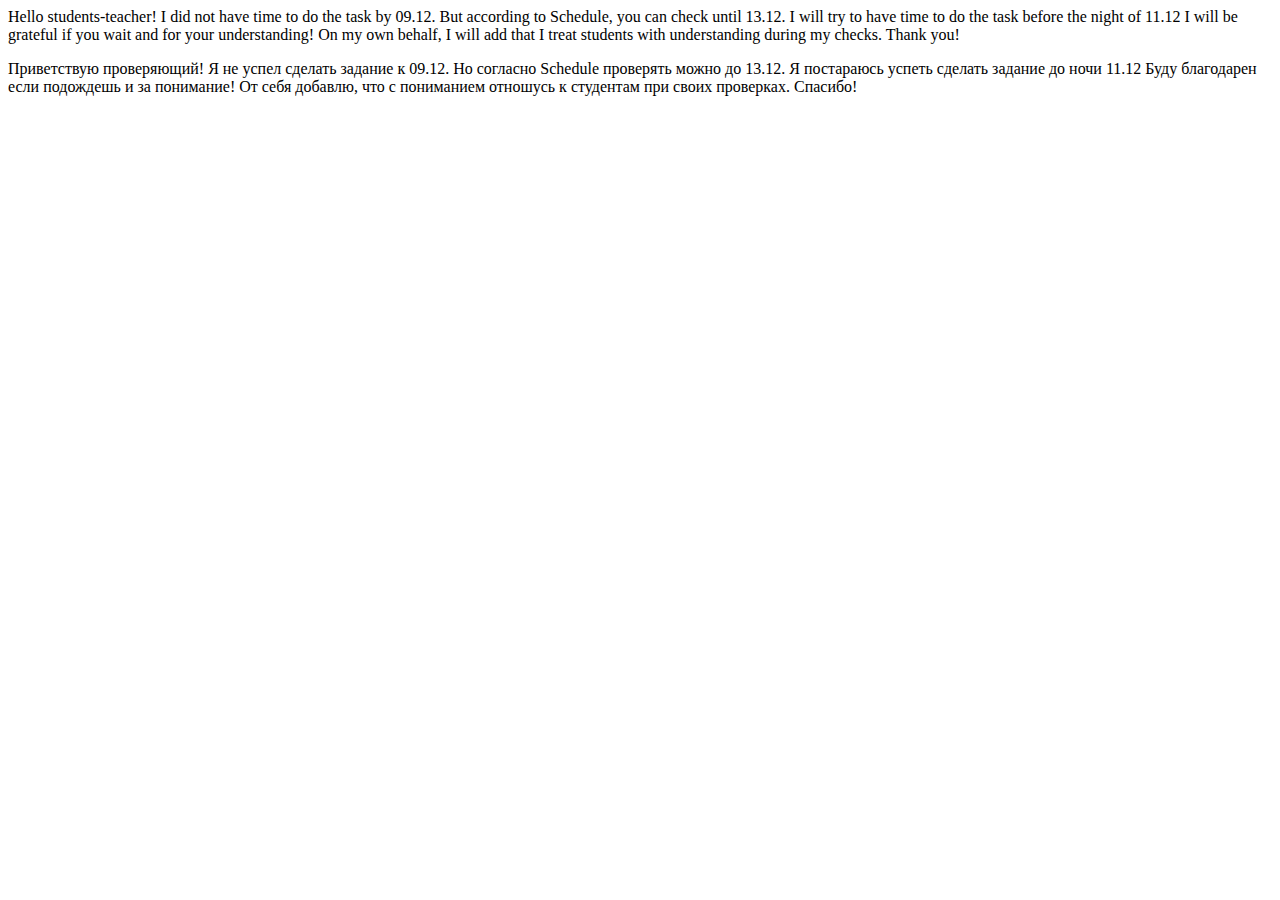
<file: plants/index.html>
<!DOCTYPE html>
<html lang="en">
<head>
    <meta charset="UTF-8">
    <meta http-equiv="X-UA-Compatible" content="IE=edge">
    <meta name="viewport" content="width=device-width, initial-scale=1.0">
    <title>Plant</title>
    <link rel="stylesheet" href="style.css">
    <!-- <link rel="icon" href="assets/icon.ico"> -->
</head>
<body>
  <div>Hello students-teacher!
I did not have time to do the task by 09.12.
But according to Schedule, you can check until 13.12.
I will try to have time to do the task before the night of 11.12
I will be grateful if you wait and for your understanding!
On my own behalf, I will add that I treat students with understanding during my checks.
Thank you!</div>
  <p></p>
  <div>Приветствую проверяющий!
Я не успел сделать задание к 09.12.
Но согласно Schedule проверять можно до 13.12.
Я постараюсь успеть сделать задание до ночи 11.12
Буду благодарен если подождешь и за понимание!
От себя добавлю, что с пониманием отношусь к студентам при своих проверках.
Спасибо!</div>
</body>
</html>
</file>
<file: plants/style.css>

</file>
